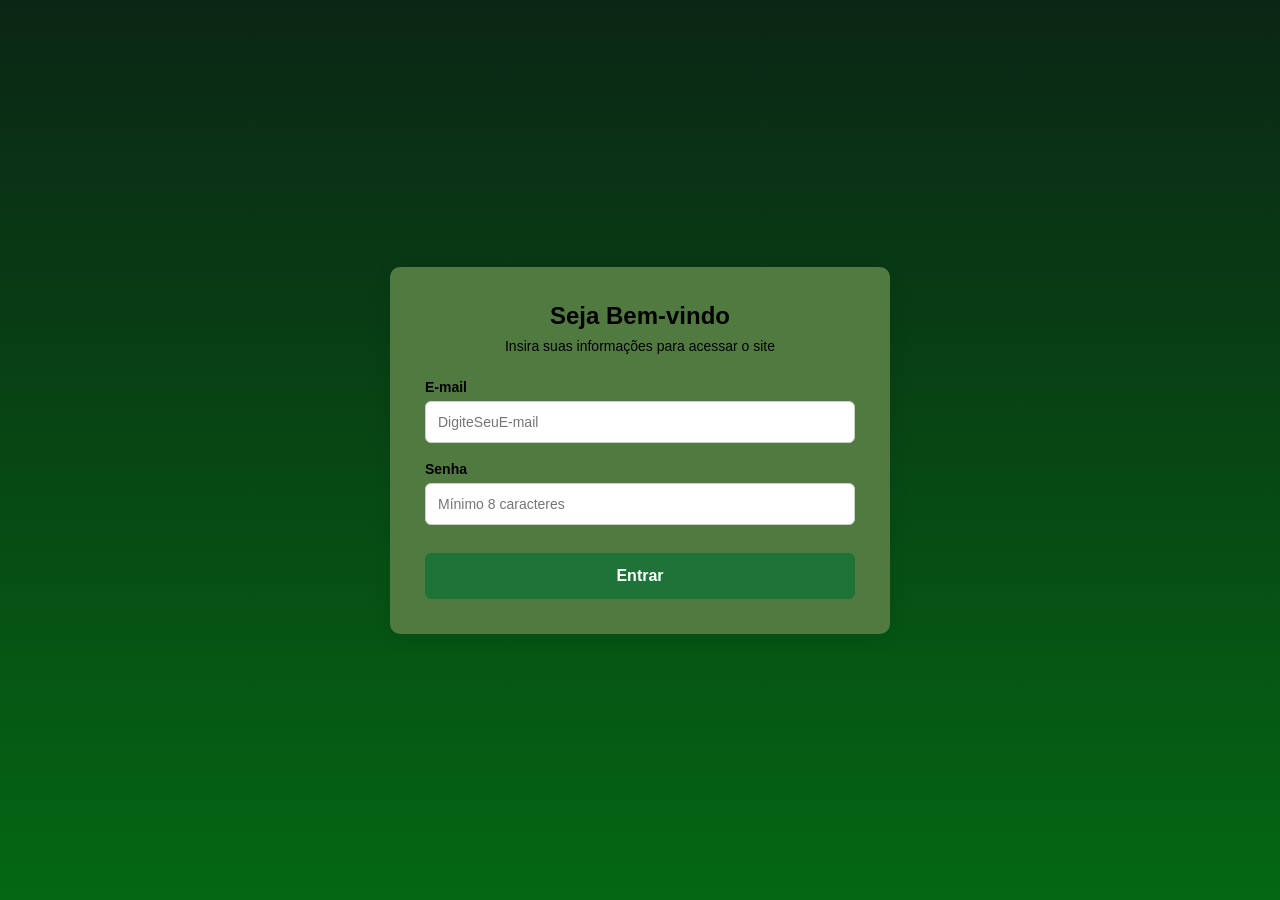
<file: index.html>
<!DOCTYPE html>
<html lang="pt-BR">
<head>
    <meta charset="UTF-8">
    <meta name="viewport" content="width=device-width, initial-scale=1.0">
    <title>Login - Sistema</title>
    <link rel="stylesheet" href="style.css">
</head>
<body>

    <div class="container">
        <h2>Seja Bem-vindo</h2>
        <p class="subtitulo">Insira suas informações para acessar o site</p>
        
        <form id="login-form" onsubmit="validarLogin(event)">
            <div class="form-group">
                <label for="email">E-mail</label>
                <input type="text" id="email" placeholder="DigiteSeuE-mail" required>
                <div id="erro-email" class="error-message">Por favor, insira um e-mail válido (deve conter @gmail.com).</div>
            </div>
            
            <div class="form-group">
                <label for="senha">Senha</label>
                <input type="password" id="senha" placeholder="Mínimo 8 caracteres" required>
                <div id="erro-senha" class="error-message">A senha deve ter no mínimo 8 caracteres.</div>
            </div>

            <button type="submit">Entrar</button>
        </form>
    </div>

    <script src="script.js"></script>
</body>
</html>
</file>
<file: style.css>
* {
    margin: 0;
    padding: 0;
    box-sizing: border-box;
    font-family: 'Segoe UI', Roboto, Helvetica, Arial, sans-serif;
}

body {
    background-image: linear-gradient(to bottom, #0b2615, #046713);
    display: flex;
    justify-content: center;
    align-items: center;
    min-height: 100vh;
    padding: 20px;
}

.container {
    background-color: #507a40;
    padding: 35px;
    border-radius: 10px;
    box-shadow: 0 4px 20px rgba(0, 0, 0, 0.08);
    width: 100%;
    max-width: 500px;
}

/* Para telas maiores que precisam de mais espaço (como os formulários) */
.container-larga {
    max-width: 650px;
}

h2 {
    margin-bottom: 8px;
    color: #000000;
    text-align: center;
}

.subtitulo {
    text-align: center;
    color: #000000;
    font-size: 14px;
    margin-bottom: 25px;
}

.form-group {
    margin-bottom: 18px;
}

label {
    display: block;
    margin-bottom: 6px;
    color: #000000;
    font-size: 14px;
    font-weight: 600;
}

input {
    width: 100%;
    padding: 12px;
    border: 1px solid #ccc;
    border-radius: 6px;
    font-size: 14px;
    outline: none;
    transition: border-color 0.2s;
}
/*aqui e a configuração dos  dotão*/
input:focus {
    border-color: #3498db;
    box-shadow: 0 0 5px rgba(52, 152, 219, 0.2);
}

.row {
    display: flex;
    gap: 15px;
}

.row .form-group {
    flex: 1;
}

button {
    width: 100%;
    padding: 14px;
    background-color: #1e7438;
    border: none;
    border-radius: 6px;
    color: white;
    font-size: 16px;
    font-weight: bold;
    cursor: pointer;
    margin-top: 10px;
    transition: background 0.2s;
}

button:hover {
    background-color: #0015ff;
}

.btn-secundario {
    background-color: #0015ff;
    margin-top: 15px;
}

.btn-secundario:hover {
    background-color: #054821;
}

.error-message {
    color: #ff1900;
    font-size: 13px;
    margin-top: 5px;
    display: none;
}

.success-msg {
    color: #2ecc71;
    text-align: center;
    font-weight: bold;
    margin-top: 15px;
}
</file>
